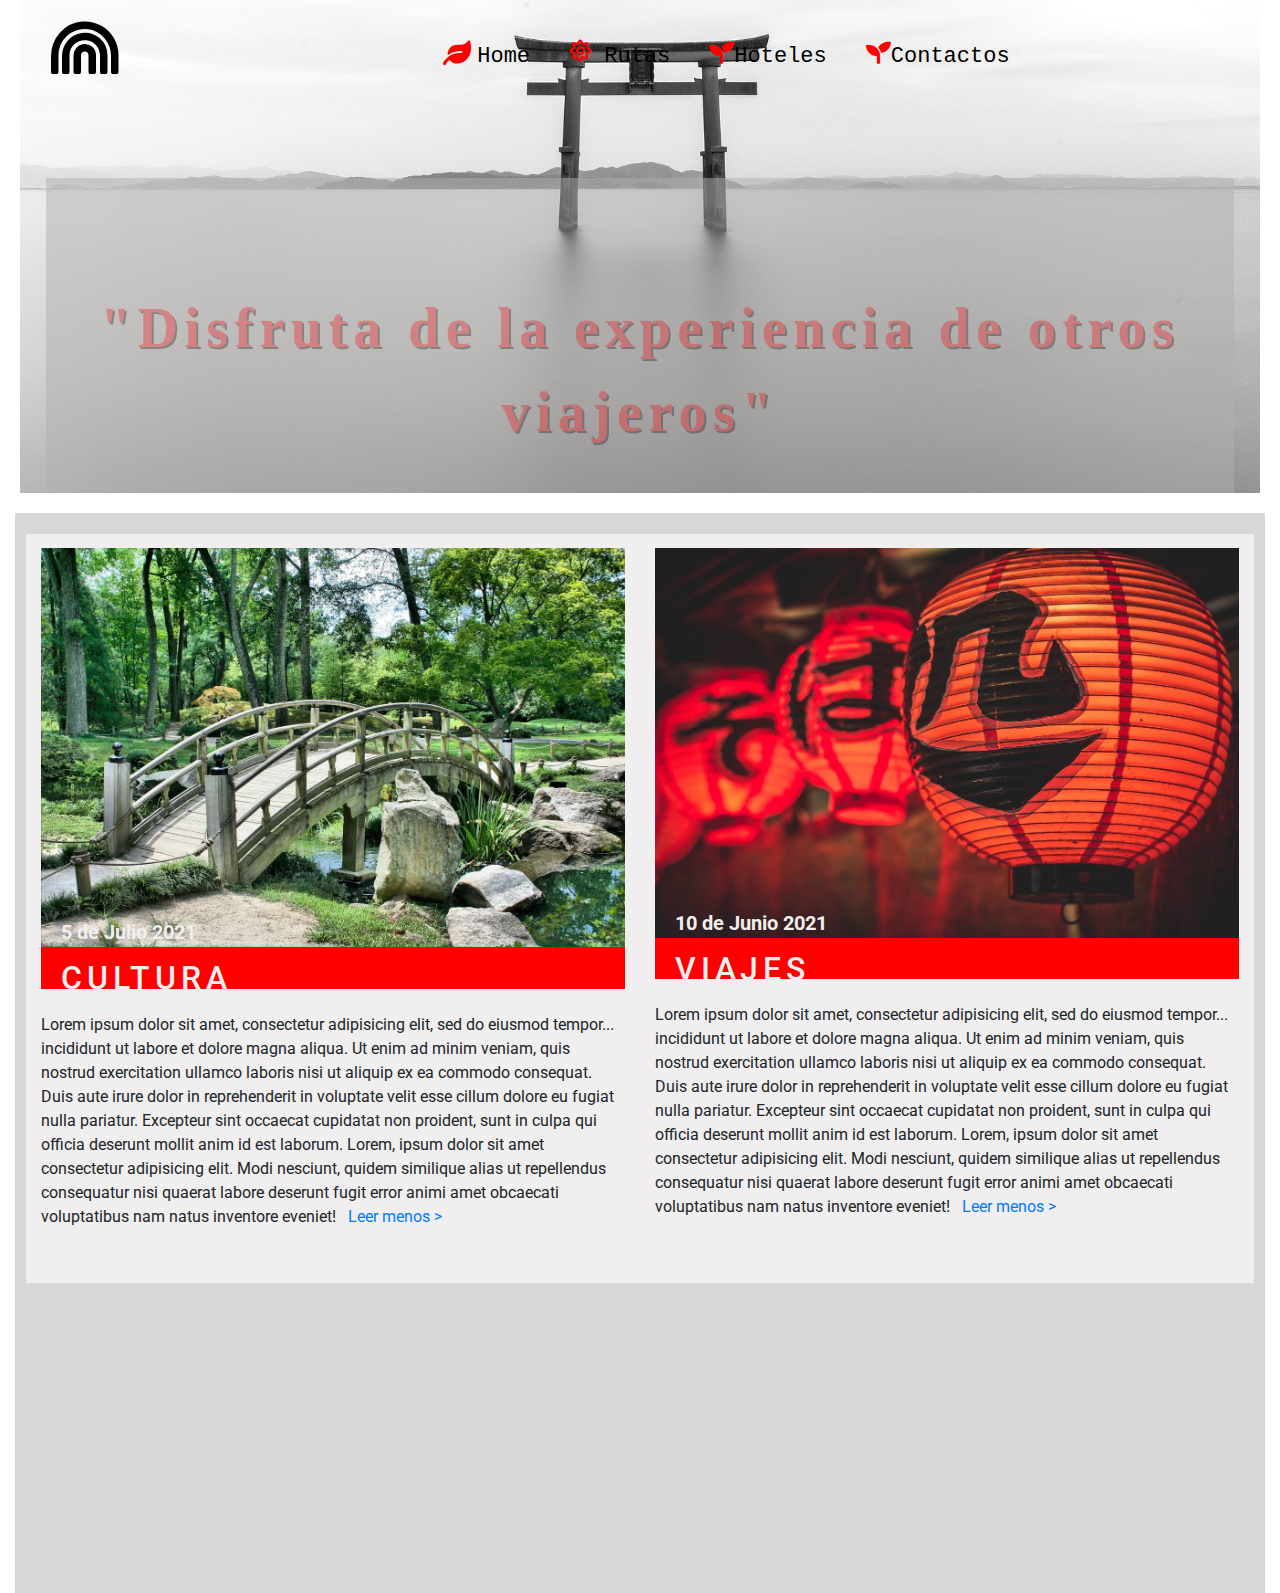
<file: Flex_final/Flex/Flex_layout/index.html>
<!doctype html>
<html lang="en">

<head>
    <meta charset="utf-8">
    <title>Test_website</title>

    <meta name="viewport" content="width=device-width, initial-scale=1">
    <link rel="icon" type="image/x-icon" href="favicon.ico">

    <!--font-family-->

    <link href="https://fonts.googleapis.com/css2?family=Roboto:ital,wght@0,500;1,100&family=Viaoda+Libre&display=swap" rel="stylesheet">
    <link href="https://fonts.googleapis.com/css2?family=Viaoda+Libre&display=swap" rel="stylesheet">
    <link rel="preconnect" href="https://fonts.googleapis.com">
    <link rel="preconnect" href="https://fonts.gstatic.com" crossorigin>
    <link href="https://fonts.googleapis.com/css2?family=Roboto&display=swap" rel="stylesheet">

    <!--Font Awesome Icons-->
    <link rel="stylesheet" href="https://cdnjs.cloudflare.com/ajax/libs/font-awesome/5.15.2/css/all.min.css">
    <!--CustomStyle-->



    <!-- Bootstrap CDN-->
    <link rel="stylesheet" href="https://cdn.jsdelivr.net/npm/bootstrap@4.5.3/dist/css/bootstrap.min.css" integrity="sha384-TX8t27EcRE3e/ihU7zmQxVncDAy5uIKz4rEkgIXeMed4M0jlfIDPvg6uqKI2xXr2" crossorigin="anonymous">

    <link rel="stylesheet" href="https://maxcdn.bootstrapcdn.com/bootstrap/4.5.2/css/bootstrap.min.css">
    <script src="https://ajax.googleapis.com/ajax/libs/jquery/3.5.1/jquery.min.js"></script>
    <script src="https://cdnjs.cloudflare.com/ajax/libs/popper.js/1.16.0/umd/popper.min.js"></script>
    <script src="https://maxcdn.bootstrapcdn.com/bootstrap/4.5.2/js/bootstrap.min.js"></script>
    <script src="https://cdnjs.cloudflare.com/ajax/libs/jquery/3.5.1/jquery.js"></script>



    <link rel="stylesheet" href="./css/styles.css">



</head>


<body>


    <nav class="navbar navbar-expand-lg ">
        <div class="container-fluid">
            <a class="navbar-brand" href="/index.html"><i class="fas fa-rainbow"></i></i></a>
            <div class="toggle-collapse">
                <div class="toggle-icons">
                    <i class="fas fa-bars"></i>
                </div>
            </div>

            <ul class="navbar-nav">
                <li class="nav-item">
                    <a class="nav-link" aria-current="page" href="#"><i class="fas fa-leaf">&nbsp;</i>Home</a>
                </li>
                <li class="nav-item">
                    <a class="nav-link" href="#"><i class="far fa-sun"></i>&nbsp;Rutas</a>
                </li>
                <li class="nav-item">
                    <a class="nav-link" href="#"><i class="fas fa-seedling"></i>Hoteles</a>
                </li>
                <li class="nav-item">
                    <a class="nav-link" href="#"><i class="fas fa-seedling"></i>Contactos</a>
                </li>

                </li>
                <li class="toggle"><span class="bars"></span></li>
            </ul>
            <div class="social">
                <a href="#"><i class="fab fa-facebook-f"></i></a>
                <a href="#"><i class="fab fa-instagram"></i></a>
                <a href="#"><i class="fab fa-twitter"></i></a>
                <a href="#"><i class="fab fa-youtube"></i></a>
            </div>
        </div>
        </div>


    </nav>

    <div class="main-container text-center">
        <div class="banner">
            <p>"Disfruta de la experiencia de otros viajeros"
                <p>
        </div>


    </div>
    <!--end of main-container-->


    <div class="container-flex">
        <div class="row row-1">
            <div class="col-md-6 ">
                <img src="./assets/images/Zen.jpg" class="img-fluid" max-width="100%" alt="geisha" width="837" height="420">
                <div class="bottom-left">5 de Julio 2021</div>
                <div class="card-body">
                    <div class="card-title">
                        <h2>CULTURA</h2>
                    </div>

                </div>
                <br>
                <span class="more">
                    Lorem ipsum dolor sit amet, consectetur adipisicing elit, sed do eiusmod tempor incididunt ut labore et dolore magna aliqua. Ut enim ad minim veniam, quis nostrud exercitation ullamco laboris nisi ut aliquip ex ea commodo consequat. Duis aute irure dolor in reprehenderit in voluptate velit esse cillum dolore eu fugiat nulla pariatur. Excepteur sint occaecat cupidatat non proident, sunt in culpa qui officia deserunt mollit anim id est laborum.
                Lorem, ipsum dolor sit amet consectetur adipisicing elit. Modi nesciunt, quidem similique alias ut repellendus consequatur nisi quaerat labore deserunt fugit error animi amet obcaecati voluptatibus nam natus inventore eveniet!  
                </span>
            </div>
            <div class="col-md-6 ">
                <img src="./assets/images/lanterns.jpg" class="img-fluid" max-width="100%" alt="geisha" width="837" height="420">
                <div class="bottom-left">10 de Junio 2021</div>
                <div class="card-body">
                    <div class="card-title">
                        <h2>VIAJES</h2>
                    </div>

                </div>
                <br>
                <span class="more">
                    Lorem ipsum dolor sit amet, consectetur adipisicing elit, sed do eiusmod tempor incididunt ut labore et dolore magna aliqua. Ut enim ad minim veniam, quis nostrud exercitation ullamco laboris nisi ut aliquip ex ea commodo consequat. Duis aute irure dolor in reprehenderit in voluptate velit esse cillum dolore eu fugiat nulla pariatur. Excepteur sint occaecat cupidatat non proident, sunt in culpa qui officia deserunt mollit anim id est laborum.
                Lorem, ipsum dolor sit amet consectetur adipisicing elit. Modi nesciunt, quidem similique alias ut repellendus consequatur nisi quaerat labore deserunt fugit error animi amet obcaecati voluptatibus nam natus inventore eveniet!  
                </span>
            </div>
        </div>
    </div>



    </div>


























    <!--Jquery Library-->
    <script src="js/jquery.min.js"></script>


    <!--Custom JS file-->
    <script src="js/main.js "></script>
</body>

</html>
</file>
<file: Flex_final/Flex/Flex_layout/css/styles.css>
.body {
                                                                                                                                                                                                                                               font-family: 'Courier New', Courier, monospace;
                                                                                                                                                                                                                                               margin: 0%;
                                                                                                                                                                                                                                               box-sizing: border-box;
                                                                                                                                                                                                                                           }
                                                                                                                                                                                                                                           
                                                                                                                                                                                                                                           .nav-link {
                                                                                                                                                                                                                                               font-size: 22px;
                                                                                                                                                                                                                                               color: black;
                                                                                                                                                                                                                                               margin-right: 1.8vw;
                                                                                                                                                                                                                                               display: flex;
                                                                                                                                                                                                                                               justify-content: space-around;
                                                                                                                                                                                                                                           }
                                                                                                                                                                                                                                           
                                                                                                                                                                                                                                           .navbar-nav {
                                                                                                                                                                                                                                               display: flex;
                                                                                                                                                                                                                                           }
                                                                                                                                                                                                                                           /*
.nav-link:hover {
    text-decoration: underline;
}
*/
                                                                                                                                                                                                                                           
                                                                                                                                                                                                                                           .navbar {
                                                                                                                                                                                                                                               margin-top: 10px;
                                                                                                                                                                                                                                               margin: 20px 20px auto;
                                                                                                                                                                                                                                               font-family: 'Courier New', Courier, monospace;
                                                                                                                                                                                                                                               background-color: none;
                                                                                                                                                                                                                                               min-height: 5vh;
                                                                                                                                                                                                                                               overflow: hidden;
                                                                                                                                                                                                                                               transition: height 1s ease-in-out;
                                                                                                                                                                                                                                           }
                                                                                                                                                                                                                                           
                                                                                                                                                                                                                                           .navbar-brand {
                                                                                                                                                                                                                                               padding-right: 300px;
                                                                                                                                                                                                                                               cursor: pointer;
                                                                                                                                                                                                                                               margin-top: -15px;
                                                                                                                                                                                                                                               color: black;
                                                                                                                                                                                                                                           }
                                                                                                                                                                                                                                           
                                                                                                                                                                                                                                           .main-container {
                                                                                                                                                                                                                                               background: url('../assets/background/JAPON_.jpg') no-repeat top center;
                                                                                                                                                                                                                                               background-size: cover;
                                                                                                                                                                                                                                               position: block;
                                                                                                                                                                                                                                               height: 100vh;
                                                                                                                                                                                                                                               justify-content: center;
                                                                                                                                                                                                                                               display: flex;
                                                                                                                                                                                                                                               margin: 20px 20px;
                                                                                                                                                                                                                                               margin-top: -500px;
                                                                                                                                                                                                                                           }
                                                                                                                                                                                                                                           
                                                                                                                                                                                                                                           .fas {
                                                                                                                                                                                                                                               font-size: 25px;
                                                                                                                                                                                                                                           }
                                                                                                                                                                                                                                           
                                                                                                                                                                                                                                           .fas.fa-rainbow {
                                                                                                                                                                                                                                               font-size: 60px;
                                                                                                                                                                                                                                           }
                                                                                                                                                                                                                                           
                                                                                                                                                                                                                                           div.banner {
                                                                                                                                                                                                                                               margin-top: 65vh;
                                                                                                                                                                                                                                               /*box-shadow: 3px 3px 6px 1px #292929;*/
                                                                                                                                                                                                                                               background-color: rgba(179, 174, 174, 0.5);
                                                                                                                                                                                                                                               height: 35vh;
                                                                                                                                                                                                                                               width: 100vw;
                                                                                                                                                                                                                                               margin-right: 2vw;
                                                                                                                                                                                                                                               margin-left: 2vw;
                                                                                                                                                                                                                                               justify-content: center;
                                                                                                                                                                                                                                               margin-bottom: 100px;
                                                                                                                                                                                                                                           }
                                                                                                                                                                                                                                           
                                                                                                                                                                                                                                           p {
                                                                                                                                                                                                                                               color: red;
                                                                                                                                                                                                                                               text-shadow: 2px 2px #040404;
                                                                                                                                                                                                                                               font-family: 'Times New Roman', Times, serif;
                                                                                                                                                                                                                                               font-size: 3.5rem;
                                                                                                                                                                                                                                               letter-spacing: 0.4rem;
                                                                                                                                                                                                                                               font-weight: bolder;
                                                                                                                                                                                                                                               opacity: 0.3;
                                                                                                                                                                                                                                               margin-top: 12vh;
                                                                                                                                                                                                                                               display: flex;
                                                                                                                                                                                                                                           }
                                                                                                                                                                                                                                           
                                                                                                                                                                                                                                           .fab.fa-facebook-f,
                                                                                                                                                                                                                                           .fab.fa-instagram,
                                                                                                                                                                                                                                           .fab.fa-twitter,
                                                                                                                                                                                                                                           .fab.fa-youtube {
                                                                                                                                                                                                                                               color: black;
                                                                                                                                                                                                                                               font-size: 1.3rem;
                                                                                                                                                                                                                                               margin-right: 10px;
                                                                                                                                                                                                                                           }
                                                                                                                                                                                                                                           
                                                                                                                                                                                                                                           .social {
                                                                                                                                                                                                                                               margin-left: 26vw;
                                                                                                                                                                                                                                               display: flex;
                                                                                                                                                                                                                                           }
                                                                                                                                                                                                                                           
                                                                                                                                                                                                                                           .container-flex {
                                                                                                                                                                                                                                               background-color: rgba(179, 174, 174, 0.5);
                                                                                                                                                                                                                                               height: 120vh;
                                                                                                                                                                                                                                               margin-top: 2vh;
                                                                                                                                                                                                                                               margin-left: 1.2vw;
                                                                                                                                                                                                                                               margin-right: 1.2vw;
                                                                                                                                                                                                                                           }
                                                                                                                                                                                                                                           
                                                                                                                                                                                                                                           .card-body {
                                                                                                                                                                                                                                               background-color: red;
                                                                                                                                                                                                                                               padding: 2px;
                                                                                                                                                                                                                                           }
                                                                                                                                                                                                                                           
                                                                                                                                                                                                                                           .row-1 {
                                                                                                                                                                                                                                               padding-left: 2vw;
                                                                                                                                                                                                                                               padding-right: 2vw;
                                                                                                                                                                                                                                               padding-top: 4vh;
                                                                                                                                                                                                                                           }
                                                                                                                                                                                                                                           
                                                                                                                                                                                                                                           .col-md-6 {
                                                                                                                                                                                                                                               background-color: rgb(240, 238, 238);
                                                                                                                                                                                                                                               padding-top: 1.6vh;
                                                                                                                                                                                                                                               margin-top: -15px;
                                                                                                                                                                                                                                               padding-bottom: 6vh;
                                                                                                                                                                                                                                           }
                                                                                                                                                                                                                                           
                                                                                                                                                                                                                                           .bottom-left {
                                                                                                                                                                                                                                               color: rgb(240, 238, 238);
                                                                                                                                                                                                                                               margin-top: -30px;
                                                                                                                                                                                                                                               font-size: 20px;
                                                                                                                                                                                                                                               margin-left: 20px;
                                                                                                                                                                                                                                               font-weight: bold;
                                                                                                                                                                                                                                           }
                                                                                                                                                                                                                                           
                                                                                                                                                                                                                                           .card-title {
                                                                                                                                                                                                                                               margin-bottom: -19px;
                                                                                                                                                                                                                                               margin-top: 10px;
                                                                                                                                                                                                                                               margin-left: 18px;
                                                                                                                                                                                                                                           }
                                                                                                                                                                                                                                           
                                                                                                                                                                                                                                           h2 {
                                                                                                                                                                                                                                               color: rgb(240, 238, 238);
                                                                                                                                                                                                                                               font-size: bold;
                                                                                                                                                                                                                                               font-family: Roboto;
                                                                                                                                                                                                                                               letter-spacing: 0.3rem;
                                                                                                                                                                                                                                           }
                                                                                                                                                                                                                                           
                                                                                                                                                                                                                                           .fas.fa-leaf,
                                                                                                                                                                                                                                           .far.fa-sun,
                                                                                                                                                                                                                                           .fas.fa-seedling,
                                                                                                                                                                                                                                           .fas.fa-fire-alt {
                                                                                                                                                                                                                                               /*display: flex;*/
                                                                                                                                                                                                                                               color: red;
                                                                                                                                                                                                                                               display: flex;
                                                                                                                                                                                                                                               flex-direction: row;
                                                                                                                                                                                                                                           }
                                                                                                                                                                                                                                           /*.dropdown-toggle {
    color: yellow;
}
*/
                                                                                                                                                                                                                                           
                                                                                                                                                                                                                                           .social i:hover {
                                                                                                                                                                                                                                               color: red;
                                                                                                                                                                                                                                           }
                                                                                                                                                                                                                                           
                                                                                                                                                                                                                                           .toggle-collapse {
                                                                                                                                                                                                                                               position: absolute;
                                                                                                                                                                                                                                               top: 0%;
                                                                                                                                                                                                                                               width: 100%;
                                                                                                                                                                                                                                               cursor: pointer;
                                                                                                                                                                                                                                               display: none;
                                                                                                                                                                                                                                           }
                                                                                                                                                                                                                                           
                                                                                                                                                                                                                                           .toggle-collapse,
                                                                                                                                                                                                                                           .toggle-icons {
                                                                                                                                                                                                                                               display: flex;
                                                                                                                                                                                                                                               justify-content: flex-end;
                                                                                                                                                                                                                                               padding: 0.3rem 1rem;
                                                                                                                                                                                                                                           }
                                                                                                                                                                                                                                           
                                                                                                                                                                                                                                           .collapse {
                                                                                                                                                                                                                                               height: 20rem;
                                                                                                                                                                                                                                           }
                                                                                                                                                                                                                                           
                                                                                                                                                                                                                                           .fas.fa-bars {
                                                                                                                                                                                                                                               display: none;
                                                                                                                                                                                                                                           }
                                                                                                                                                                                                                                           /*------------Viewport less than or equal to 750px-------------*/
                                                                                                                                                                                                                                           
                                                                                                                                                                                                                                           @media only screen and (max-width:750px) {
                                                                                                                                                                                                                                               .navbar {
                                                                                                                                                                                                                                                   background: black;
                                                                                                                                                                                                                                                   justify-content: center;
                                                                                                                                                                                                                                               }
                                                                                                                                                                                                                                               .nav-link {
                                                                                                                                                                                                                                                   flex-direction: column;
                                                                                                                                                                                                                                                   text-align: center;
                                                                                                                                                                                                                                                   margin-top: 75px;
                                                                                                                                                                                                                                                   color: white;
                                                                                                                                                                                                                                                   margin-bottom: 20px;
                                                                                                                                                                                                                                                   margin-left: -660px;
                                                                                                                                                                                                                                                   position: relative;
                                                                                                                                                                                                                                               }
                                                                                                                                                                                                                                               .nav-link:hover {
                                                                                                                                                                                                                                                   color: red;
                                                                                                                                                                                                                                                   cursor: pointer;
                                                                                                                                                                                                                                                   background-color: white;
                                                                                                                                                                                                                                                   border-radius: 25px;
                                                                                                                                                                                                                                               }
                                                                                                                                                                                                                                               .navbar-brand {
                                                                                                                                                                                                                                                   color: gray;
                                                                                                                                                                                                                                                   margin-top: -500px;
                                                                                                                                                                                                                                                   padding-top: 0px;
                                                                                                                                                                                                                                               }
                                                                                                                                                                                                                                               .toggle-collapse {
                                                                                                                                                                                                                                                   display: initial;
                                                                                                                                                                                                                                                   color: gray;
                                                                                                                                                                                                                                               }
                                                                                                                                                                                                                                               .fas.fa-leaf,
                                                                                                                                                                                                                                               .far.fa-sun,
                                                                                                                                                                                                                                               .fas.fa-seedling,
                                                                                                                                                                                                                                               .fas.fa-fire-alt {
                                                                                                                                                                                                                                                   display: none;
                                                                                                                                                                                                                                               }
                                                                                                                                                                                                                                               p {
                                                                                                                                                                                                                                                   font-size: 2rem;
                                                                                                                                                                                                                                               }
                                                                                                                                                                                                                                               .fab.fa-facebook-f,
                                                                                                                                                                                                                                               .fab.fa-instagram,
                                                                                                                                                                                                                                               .fab.fa-twitter,
                                                                                                                                                                                                                                               .fab.fa-youtube {
                                                                                                                                                                                                                                                   color: white;
                                                                                                                                                                                                                                                   font-size: 1.3rem;
                                                                                                                                                                                                                                                   margin-left: 30px;
                                                                                                                                                                                                                                               }
                                                                                                                                                                                                                                               .fas.fa-bars {
                                                                                                                                                                                                                                                   display: flex;
                                                                                                                                                                                                                                                   font-size: 40px;
                                                                                                                                                                                                                                                   padding-top: 1.3vh;
                                                                                                                                                                                                                                               }
                                                                                                                                                                                                                                               .main-container,
                                                                                                                                                                                                                                               .banner {
                                                                                                                                                                                                                                                   margin-top: -33vh;
                                                                                                                                                                                                                                               }
                                                                                                                                                                                                                                               .main-container {
                                                                                                                                                                                                                                                   margin-left: 10px;
                                                                                                                                                                                                                                                   margin-right: 10px;
                                                                                                                                                                                                                                                   justify-content: center;
                                                                                                                                                                                                                                               }
                                                                                                                                                                                                                                               .container-fluid.collapse {
                                                                                                                                                                                                                                                   height: 60px;
                                                                                                                                                                                                                                               }
                                                                                                                                                                                                                                           }
                                                                                                                                                                                                                                           /*------x------Viewport less than or equal to 750px------x-------*/
</file>
